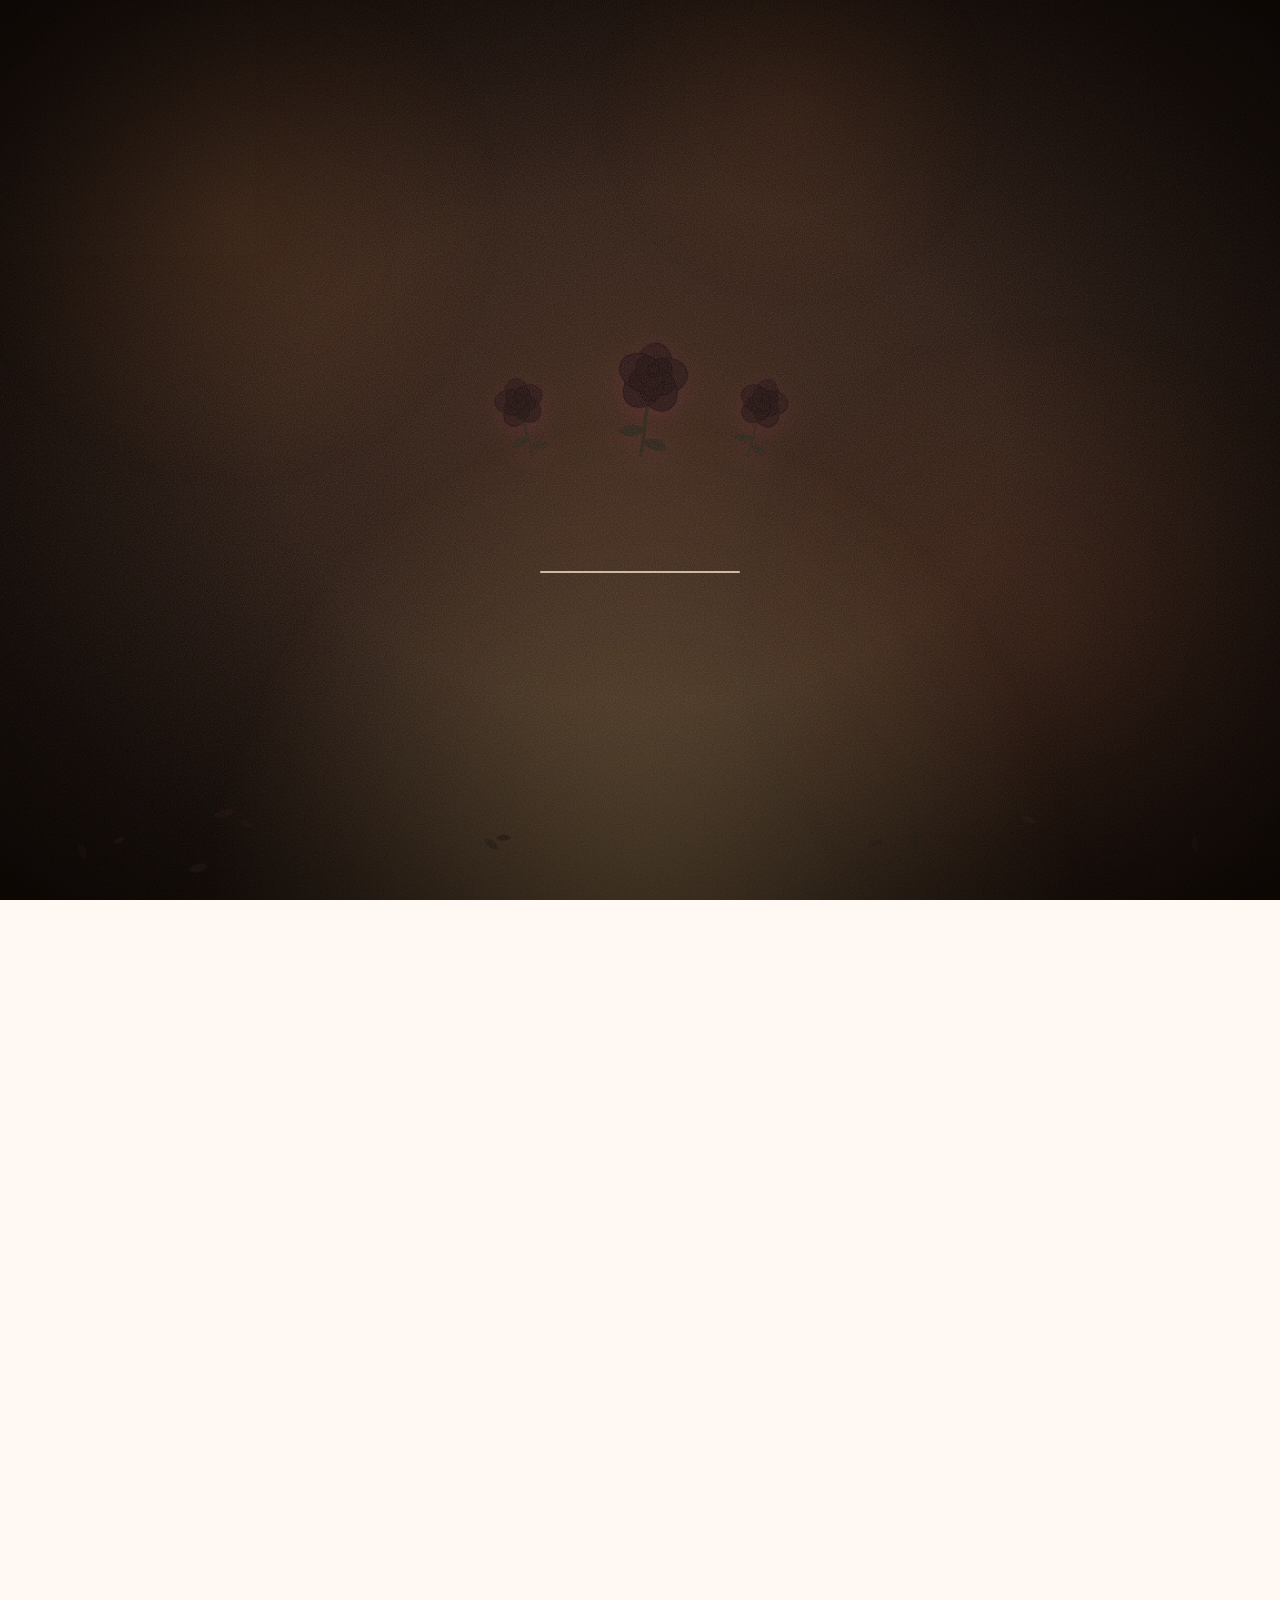
<file: index.html>
<!DOCTYPE html>
<html lang="en">
<head>
<meta charset="utf-8">
<meta name="viewport" content="width=device-width, initial-scale=1, viewport-fit=cover">
<meta name="theme-color" content="#fde4ec">
<title>Watzup, Happy! 🎀</title>
<link rel="stylesheet" href="style.css">
<link rel="stylesheet" href="gallery-decay.css">
</head>
<body>
<div class="bg" aria-hidden="true"><i class="orb o1"></i><i class="orb o2"></i><i class="orb o3"></i></div>
<div id="floaters" aria-hidden="true"></div>
<div id="petals" aria-hidden="true"></div>
<div id="dust" aria-hidden="true"></div>
<div id="curtain" aria-hidden="true"></div>
<canvas id="fx" aria-hidden="true"></canvas>
<svg id="cracks" viewBox="0 0 100 100" preserveAspectRatio="none" aria-hidden="true" focusable="false"><path pathLength="1" style="--t:.42" d="M0 18L7 22L10 31L19 34L22 46L30 51"/><path pathLength="1" style="--t:.55" d="M100 62L91 64L88 73L78 76L74 88L63 92"/><path pathLength="1" style="--t:.6" d="M35 0L38 8L33 15L37 25"/><path pathLength="1" style="--t:.68" d="M100 8L93 14L95 24L88 28"/><path pathLength="1" style="--t:.75" d="M0 84L9 80L12 90L22 93"/></svg>
<div id="grade" aria-hidden="true"></div>

<!-- ===== shared SVG art: living rose, dried rose, and the "worn ink" filter ===== -->
<svg width="0" height="0" style="position:absolute" aria-hidden="true" focusable="false">
  <defs>
    <filter id="rough" x="-4%" y="-8%" width="108%" height="116%">
      <feTurbulence type="fractalNoise" baseFrequency=".045" numOctaves="2" seed="4" result="n"/>
      <feDisplacementMap id="roughMap" in="SourceGraphic" in2="n" scale="0"/>
    </filter>
  </defs>

  <!-- a rose whose colours follow the withering palette (--rp --rp2 --rl --rs) -->
  <symbol id="rose" viewBox="0 0 100 130">
    <path d="M50 70C47 92 53 110 50 128" fill="none" stroke="var(--rs)" stroke-width="3.5" stroke-linecap="round"/>
    <path d="M50 100C36 94 27 99 23 108C36 113 46 109 50 100z" fill="var(--rs)"/>
    <path d="M51 112C64 105 73 109 77 118C64 123 54 121 51 112z" fill="var(--rs)"/>
    <g transform="translate(50 46)" stroke="var(--rl)" stroke-width="1" stroke-linejoin="round">
      <g fill="var(--rp)">
        <ellipse cy="-12" rx="19" ry="25"/>
        <ellipse cy="-12" rx="19" ry="25" transform="rotate(72)"/>
        <ellipse cy="-12" rx="19" ry="25" transform="rotate(144)"/>
        <ellipse cy="-12" rx="19" ry="25" transform="rotate(216)"/>
        <ellipse cy="-12" rx="19" ry="25" transform="rotate(288)"/>
      </g>
      <g fill="var(--rp2)">
        <ellipse cy="-7" rx="13" ry="18" transform="rotate(36)"/>
        <ellipse cy="-7" rx="13" ry="18" transform="rotate(108)"/>
        <ellipse cy="-7" rx="13" ry="18" transform="rotate(180)"/>
        <ellipse cy="-7" rx="13" ry="18" transform="rotate(252)"/>
        <ellipse cy="-7" rx="13" ry="18" transform="rotate(324)"/>
      </g>
      <path d="M0 -4c-7 0-9-8-3-10 6-2 11 3 8 9-2 4-8 5-11 1" fill="none" stroke="var(--rl)" stroke-width="1.6" stroke-linecap="round"/>
    </g>
  </symbol>

  <!-- a single dried rose: bowed head, curled petals, bare stem, dead leaves, fallen petals -->
  <symbol id="rose-dead" viewBox="0 0 160 270">
    <path d="M86 266C82 222 94 180 76 132" fill="none" stroke="#2b2016" stroke-width="5" stroke-linecap="round"/>
    <path d="M84 232l12-8-4 12zM80 196l-12-6 3 12z" fill="#2b2016"/>
    <path d="M85 214c16-12 34-10 42 2-14 10-32 10-42-2z" fill="#2c2317" stroke="#4a3a24" stroke-width="1"/>
    <path d="M82 178c-16-10-34-8-42 4 14 10 32 8 42-4z" fill="#291f14" stroke="#46361f" stroke-width="1"/>
    <path d="M118 226c6 6 10 12 8 20" fill="none" stroke="#3d2e1b" stroke-width="1.5"/>
    <g transform="rotate(-27 76 128)">
      <path d="M76 130c-34-6-50-38-34-62 9-13 24-17 34-10 10-7 25-3 34 10 16 24 0 56-34 62z" fill="#2a1111" stroke="#5a2420" stroke-width="1.4"/>
      <path d="M76 118c-21-4-30-24-19-38 7-7 14-7 19-2 5-5 12-5 19 2 11 14 2 34-19 38z" fill="#3b1816" stroke="#6b2c25" stroke-width="1.2"/>
      <path d="M76 104c-10 0-14-10-6-14 7-3 16 3 12 11" fill="none" stroke="#7a3830" stroke-width="1.5" stroke-linecap="round"/>
      <path d="M43 82c-12-4-18 8-10 17M109 80c13-3 18 9 9 18M60 68c-6-10 4-18 12-12M92 66c8-8 18 0 12 12" fill="none" stroke="#7a3830" stroke-width="1.4" stroke-linecap="round"/>
      <path d="M52 118c10 6 20 8 30 6" fill="none" stroke="#1a0a09" stroke-width="1.5" opacity=".7"/>
    </g>
    <path d="M18 252c10-9 24-8 29 1-9 9-23 9-29-1z" fill="#2c1313" stroke="#5a2420" stroke-width="1"/>
    <path d="M118 258c8-8 22-7 26 2-9 8-22 8-26-2z" fill="#331616" stroke="#5a2420" stroke-width="1"/>
    <path d="M62 262c6-6 16-5 19 2-7 6-16 6-19-2z" fill="#261010" stroke="#4d1e1b" stroke-width="1"/>
    <path d="M130 238c4-6 12-6 14 0-5 5-12 5-14 0z" fill="#2c2317" stroke="#4a3a24" stroke-width="1"/>
  </symbol>

  <!-- padlock used on locked buttons -->
  <symbol id="padlock" viewBox="0 0 24 24">
    <path class="shackle" d="M7 10V7a5 5 0 0 1 10 0v3" fill="none" stroke="currentColor" stroke-width="2" stroke-linecap="round"/>
    <rect x="5" y="10" width="14" height="11" rx="2" fill="currentColor"/>
    <circle cx="12" cy="15.5" r="1.6" fill="#120a05"/>
  </symbol>
</svg>

<!-- 1. THE CINEMATIC LOADER (6 s: blooming pink → withered garden, then dissolves into the page) -->
<div id="loader" aria-hidden="true">
  <div class="ld-paper"></div>
  <div class="ld-glow"></div>
  <div id="ldGround"></div>
  <div id="ldMotes"></div>
  <div id="ldPetals"></div>
  <div class="ld-roses">
    <svg class="s" style="--dr:-14deg" viewBox="0 0 100 130"><use href="#rose"/></svg>
    <svg style="--dr:9deg" viewBox="0 0 100 130"><use href="#rose"/></svg>
    <svg class="s" style="--dr:17deg" viewBox="0 0 100 130"><use href="#rose"/></svg>
  </div>
  <p class="ld-text"><span>A little moment...</span><span>Something is taking shape...</span><span>Just a little longer...</span><span>Almost there...</span></p>
  <div class="ld-bar"><i></i></div>
</div>

<!-- 2. THE CELEBRATION (slowly becomes an abandoned garden) -->
<main id="party">
  <!-- the rose that follows you down the page and loses its petals -->
  <svg id="lifeRose" class="life-rose" viewBox="0 0 120 200" aria-hidden="true" focusable="false">
    <g id="lrHead">
      <path class="lr-stem" d="M60 196C58 150 62 110 60 70" fill="none" stroke-width="4" stroke-linecap="round"/>
      <path class="lr-leaf" d="M60 150C42 142 30 148 26 160C42 164 56 160 60 150z"/>
      <path class="lr-leaf" d="M61 128C78 120 90 124 94 136C78 140 64 136 61 128z"/>
      <g id="lrBloom" transform="translate(60 56)">
        <g class="lpw"><ellipse class="lp" cy="-16" rx="19" ry="26"/></g>
        <g class="lpw"><ellipse class="lp" cy="-16" rx="19" ry="26" transform="rotate(60)"/></g>
        <g class="lpw"><ellipse class="lp" cy="-16" rx="19" ry="26" transform="rotate(120)"/></g>
        <g class="lpw"><ellipse class="lp" cy="-16" rx="19" ry="26" transform="rotate(180)"/></g>
        <g class="lpw"><ellipse class="lp" cy="-16" rx="19" ry="26" transform="rotate(240)"/></g>
        <g class="lpw"><ellipse class="lp" cy="-16" rx="19" ry="26" transform="rotate(300)"/></g>
        <g class="lp-in"><ellipse cy="-9" rx="14" ry="19" transform="rotate(30)"/><ellipse cy="-9" rx="14" ry="19" transform="rotate(150)"/><ellipse cy="-9" rx="14" ry="19" transform="rotate(270)"/></g>
        <path class="lp-sp" d="M0 -5c-8 0-10-9-3-11 7-2 12 3 9 10-2 4-9 6-12 1" fill="none" stroke-width="1.7" stroke-linecap="round"/>
      </g>
    </g>
  </svg>

  <header class="screen hero">
    <div class="hero-roses rise" style="--i:0" aria-hidden="true">
      <svg class="hero-rose s"><use href="#rose"/></svg>
      <svg class="hero-rose"><use href="#rose"/></svg>
      <svg class="hero-rose s"><use href="#rose"/></svg>
    </div>
    <p class="eyebrow rise" style="--i:1">a little something, just for you</p>
    <h1 class="big rise" style="--i:2">Happy Birthday, Happy! 🎂</h1>
    <p class="name rise" style="--i:3">Happy Mae Carpio</p>
    <p class="sub rise" style="--i:4">Today is all about you. You deserve all the happiness in the world.</p>
    <a class="scroll-btn rise" style="--i:5" href="#message"><span>Click me to scroll down</span><b aria-hidden="true">↓</b></a>
  </header>

  <section id="message" class="block">
    <article class="card reveal">
      <h2>Happy 20th Birthday, Happy! 💗</h2>
      <p style="--i:1">I hope this new chapter of your life brings you more happiness, beautiful memories, and countless reasons to smile.</p>
      <p style="--i:2">Happy 20th birthday, Happy! HAHAHA don't be sad, hindi ka pa naman matanda. Another year, another chapter. Just keep going, enjoy life, and always choose to be happy. More blessings and good things coming your way. Enjoy your day! 🫶</p>
      <p style="--i:3">Enjoy your special day, take care always, and never forget that you deserve all the good things life has to offer.</p>
      <p style="--i:4">Keep smiling and keep being you. Have the happiest birthday! 🎀</p>
    </article>
  </section>

  <section id="giftSec" class="block center reveal">
    <h3 class="kicker">Open your surprise</h3>
    <span id="giftHint" class="clickme" aria-hidden="true">Click me!<b>↓</b></span>
    <button id="gift" class="gift" type="button" aria-label="Open your surprise" aria-expanded="false">
      <span class="box"></span>
      <span class="lid"><i class="bow"></i></span>
    </button>
    <p id="giftMsg" class="pop" aria-live="polite">Surprise! You deserve something beautiful today. 💝</p>
  </section>

  <section id="wishSec" class="block center reveal">
    <h3 class="kicker">Make a wish</h3>
    <svg id="cake" viewBox="0 0 240 250" role="img" aria-label="Birthday cake with three candles">
      <ellipse cx="120" cy="228" rx="106" ry="12" fill="#e6cfa8"/>
      <ellipse cx="120" cy="223" rx="100" ry="10" fill="#fff8f3"/>
      <rect x="30" y="150" width="180" height="70" rx="14" fill="#f2a0bd"/>
      <g fill="#fff8f3"><circle cx="42" cy="156" r="11"/><circle cx="64" cy="160" r="11"/><circle cx="86" cy="156" r="11"/><circle cx="108" cy="160" r="11"/><circle cx="130" cy="156" r="11"/><circle cx="152" cy="160" r="11"/><circle cx="174" cy="156" r="11"/><circle cx="196" cy="160" r="11"/></g>
      <g fill="#ff4d8d"><rect x="52" y="188" width="10" height="4" rx="2" transform="rotate(-20 57 190)"/><rect x="112" y="196" width="10" height="4" rx="2" transform="rotate(25 117 198)"/><rect x="170" y="186" width="10" height="4" rx="2" transform="rotate(-35 175 188)"/><rect x="82" y="205" width="10" height="4" rx="2" transform="rotate(15 87 207)"/><rect x="146" y="208" width="10" height="4" rx="2" transform="rotate(-10 151 210)"/></g>
      <rect x="62" y="100" width="116" height="54" rx="12" fill="#ffd3e2"/>
      <g fill="#fff8f3"><circle cx="74" cy="106" r="9"/><circle cx="94" cy="109" r="9"/><circle cx="114" cy="106" r="9"/><circle cx="134" cy="109" r="9"/><circle cx="154" cy="106" r="9"/><circle cx="170" cy="108" r="8"/></g>
      <g fill="#fff"><rect x="87" y="66" width="9" height="36" rx="3"/><rect x="116" y="66" width="9" height="36" rx="3"/><rect x="145" y="66" width="9" height="36" rx="3"/></g>
      <g fill="#ff8fb5"><rect x="87" y="76" width="9" height="5"/><rect x="116" y="84" width="9" height="5"/><rect x="145" y="76" width="9" height="5"/></g>
      <g fill="#2a1c14"><rect x="90.200" y="58" width="2.600" height="9" rx="1"/><rect x="119.200" y="59" width="2.600" height="8" rx="1" transform="rotate(8 120.500 63)"/><rect x="148.200" y="58" width="2.600" height="9" rx="1" transform="rotate(-6 149.500 62)"/></g>
      <path class="cake-dried" d="M64 128c14 6 22-4 36 2s26-6 40 0 26-4 36 2v22H64z" fill="#8a6a50"/>
      <g class="cake-cracks" fill="none" stroke="#3a1f18" stroke-width="1.100" stroke-linecap="round"><path d="M80 108l6 12-5 10 7 14"/><path d="M130 106l-4 14 6 10-3 14"/><path d="M160 112l-8 12 6 8"/><path d="M48 154l8 14-4 12M170 160l-6 16 5 10M96 170l5 12-4 10"/></g>
      <g class="cake-crumbs" fill="#b99a78"><circle cx="40" cy="232" r="2.600"/><circle cx="58" cy="238" r="1.800"/><circle cx="196" cy="234" r="2.400"/><circle cx="178" cy="240" r="1.600"/><circle cx="120" cy="244" r="2"/><ellipse cx="214" cy="226" rx="4" ry="2.400" fill="#7a3a34"/><ellipse cx="22" cy="228" rx="4" ry="2.400" fill="#7a3a34"/></g>
    </svg>
    <span id="wishHint" class="clickme" aria-hidden="true">Click me!<b>↓</b></span>
    <button id="wish" class="btn btn-yes" type="button">Make a Wish ✨</button>
    <p id="wishMsg" class="pop" aria-live="polite">May all your wishes come true!</p>
  </section>

  <footer class="block center reveal final">
    <p class="big2">Once again, Happy Birthday, Happy! 💗</p>
    <p class="sub">Enjoy your day. You only turn 20 once!</p>
    <p class="sign">We wishes you a wonderful birthday.</p>
  </footer>

  <!-- APPRECIATION -->
  <section id="note1" class="block center letter reveal">
    <svg class="rose-ico" aria-hidden="true"><use href="#rose"/></svg>
    <article class="note" style="--tilt:-.5deg">
      <p>By the way, I just want to say thank you. Thank you for being a good friend and for being part of the little moments that became memories.</p>
    </article>
  </section>

  <section id="note2" class="block center letter reveal">
    <article class="note" style="--tilt:.6deg">
      <p>Maybe we don't always get to say these things, but I genuinely appreciate the friendship, the laughs, the random conversations, and all those simple moments.</p>
    </article>
  </section>

  <!-- an old music player that no longer plays (no audio is loaded anywhere on this page) -->
  <section id="music" class="block center reveal">
    <h3 class="kicker">Side A</h3>
    <div id="player" class="player" role="group" aria-label="An old, broken music player">
      <div class="deck" aria-hidden="true">
        <div class="vinyl"><img class="vinyl-logo" src="assets/logo.jpg" alt="" draggable="false" onerror="this.style.display='none'"><span></span></div>
        <i class="arm"></i>
      </div>
      <div class="p-body">
        <div class="meta"><strong>Untitled</strong><span>Side A</span></div>
        <div class="p-row">
          <button id="playBtn" class="play" type="button" aria-label="Play (this player no longer works)" aria-disabled="true">
            <svg class="i-play" viewBox="0 0 24 24" aria-hidden="true"><path d="M8 5.500v13a1 1 0 0 0 1.500.9l10.500-6.500a1 1 0 0 0 0-1.700L9.500 4.600A1 1 0 0 0 8 5.500z" fill="currentColor"/></svg>
            <svg class="i-lock" viewBox="0 0 24 24" aria-hidden="true"><use href="#padlock"/></svg>
          </button>
          <div class="timeline" aria-hidden="true">
            <div class="trk"><i></i></div>
            <div class="times"><span>0:00</span><span>–:––</span></div>
          </div>
        </div>
      </div>
      <p id="musicNote" class="music-note" role="status" hidden>It doesn't play anymore.</p>
    </div>
  </section>

  <section id="note3" class="block center letter reveal">
    <svg class="rose-ico" aria-hidden="true"><use href="#rose"/></svg>
    <article class="note" style="--tilt:-.4deg">
      <p>I'm not sure if you realize it, but some people make ordinary days a little more memorable. And I'm grateful that I got to know you.</p>
    </article>
  </section>

  <section id="note4" class="block center letter reveal">
    <article class="note" style="--tilt:.5deg">
      <p>I may not remember every little detail, but I'll always appreciate the memories we shared. Those moments will always have a place in my memories.</p>
    </article>
  </section>

  <section id="note5" class="block center letter reveal">
    <article class="note" style="--tilt:-.3deg">
      <p>The funny thing about ordinary days is that you never know which ones you'll keep. Looking back, a lot of the ones I keep have you somewhere in them.</p>
    </article>
  </section>

  <!-- 4. 3D PHOTO CAROUSEL (turns slowly; ages as you scroll) -->
  <section id="memories" class="block center reveal">
    <h3 class="kicker">A Few Moments of You ♡</h3>
    <p class="sub gal-sub">More memories to come Happy.</p>
    <div id="gallery" class="gallery" role="group" aria-label="Photo gallery">
      <div class="stage" aria-hidden="true"></div>
      <div id="ring" class="ring">
        <div class="card3d" style="--i:0"><div class="photo"><img src="assets/photos/photo1.jpg" alt="Memory 1" draggable="false"></div></div>
        <div class="card3d" style="--i:1"><div class="photo"><img src="assets/photos/photo2.jpg" alt="Memory 2" draggable="false"></div></div>
        <div class="card3d" style="--i:2"><div class="photo"><img src="assets/photos/photo3.jpg" alt="Memory 3" draggable="false"></div></div>
        <div class="card3d" style="--i:3"><div class="photo"><img src="assets/photos/photo4.jpg" alt="Memory 4" draggable="false"></div></div>
        <div class="card3d" style="--i:4"><div class="photo"><img src="assets/photos/photo5.jpg" alt="Memory 5" draggable="false"></div></div>
      </div>
    </div>
    <div class="gal-nav">
      <button id="galPrev" type="button" aria-label="Previous photo">‹</button>
      <button id="galNext" type="button" aria-label="Next photo">›</button>
    </div>
  </section>

  <section id="note6" class="block center letter reveal">
    <article class="note" style="--tilt:.4deg">
      <p>Some moments can't be recreated, and I think that's exactly what makes them worth holding onto. I'm glad I was there for the ones I was.</p>
    </article>
  </section>

  <!-- THE FINAL SECTION: one dried rose, a few quiet lines -->
  <section id="thanks" class="finale reveal">
    <svg class="dead-rose" viewBox="0 0 160 270" role="img" aria-label="A single dried rose"><use href="#rose-dead"/></svg>
    <div class="final-note">
      <p class="fl" style="--dl:1.6s">Thank you for being you, Happy.</p>
      <p class="fl" style="--dl:4.6s">I hope life continues to bring you beautiful things, good people, and countless reasons to smile.</p>
      <p class="fl" style="--dl:8.2s">I'm genuinely grateful for our friendship.</p>
      <p class="fl fin-mark" style="--dl:11.4s" aria-hidden="true">♡</p>
    </div>
    <figure class="ghost-photo" aria-hidden="true"><img src="assets/photos/photo1.jpg" alt="" draggable="false" onerror="this.parentNode.style.display='none'"></figure>
  </section>
</main>

<script src="script.js"></script>
<script src="gallery-decay.js"></script>
</body>
</html>
</file>
<file: style.css>
/* =====================================================================
   BIRTHDAY → ABANDONED GARDEN
   script.js writes these on <html> while the visitor scrolls:
     --wp   page decay 0..1        --age  photo ageing 0..1
     --fl   floating decorations   --paper paper grain   --crk cracks
     --vig  vignette               --dust dust            --fin finale curtain
     --fr   living-rose opacity
   plus a colour palette that blends: bloom → fading → decay → withered.
   At --wp:0 every value equals the original pink design.
   ===================================================================== */

/* ---------- Tokens ---------- */
:root{
  --blush:#fde4ec; --pink:#f9b8cf; --rose:#e8799f; --hot:#ff4d8d;
  --cream:#fff8f3; --champ:#e6cfa8; --ink:#5b2a3f; --ink-soft:#8a5568;
  --serif:"Cormorant Garamond","Playfair Display","Iowan Old Style",Georgia,"Times New Roman",serif;
  --script:"Snell Roundhand","Segoe Script","Apple Chancery","Brush Script MT","Lucida Handwriting",cursive;
  --sans:system-ui,-apple-system,"Segoe UI",Roboto,"Helvetica Neue",Arial,sans-serif;
  --ease:cubic-bezier(.2,.7,.2,1);
  --rp:#f48fb1; --rp2:#e0577f; --rl:#c23a6a; --rs:#5f9a6a;
  --crack-img:url("data:image/svg+xml;utf8,<svg xmlns='http://www.w3.org/2000/svg' width='400' height='300' viewBox='0 0 400 300' preserveAspectRatio='none'><g fill='none' stroke='%23311' stroke-opacity='.6' stroke-width='1' stroke-linejoin='round'><path d='M0 40L38 52L52 80L90 90L96 124'/><path d='M52 80L40 112L14 130'/><path d='M400 210L352 196L338 230L296 236L282 270L240 280'/><path d='M338 230L350 262'/><path d='M180 0L190 24L172 44L184 70L170 92'/><path d='M400 40L370 58L378 86'/></g></svg>");
}
*{box-sizing:border-box;margin:0;padding:0}
[hidden]{display:none!important}
html{-webkit-text-size-adjust:100%;scroll-behavior:smooth;overflow-x:clip}
body{min-height:100dvh;background:var(--cream);color:var(--ink);font-family:var(--sans);overflow-x:clip;-webkit-tap-highlight-color:transparent}
button{font:inherit;color:inherit;cursor:pointer;touch-action:manipulation}
:focus-visible{outline:3px solid var(--hot);outline-offset:3px}

/* ---------- Background ---------- */
.bg{position:fixed;inset:0;z-index:0;overflow:hidden;background:linear-gradient(180deg,var(--bgtop,#fff3f7),var(--cream) 60%)}
.orb{position:absolute;border-radius:50%;animation:drift 22s ease-in-out infinite alternate;opacity:calc(1 - var(--wp,0)*.9)}
.o1{width:70vmax;height:70vmax;left:-25vmax;top:-25vmax;background:radial-gradient(circle,rgba(249,184,207,.55),transparent 65%)}
.o2{width:60vmax;height:60vmax;right:-22vmax;bottom:-20vmax;background:radial-gradient(circle,rgba(255,77,141,.18),transparent 65%);animation-delay:-8s}
.o3{width:40vmax;height:40vmax;right:5vmax;top:10vh;background:radial-gradient(circle,rgba(230,207,168,.35),transparent 65%);animation-delay:-14s}
@keyframes drift{to{transform:translate3d(6vmax,4vmax,0) scale(1.08)}}
#floaters{position:fixed;inset:0;z-index:1;overflow:hidden;pointer-events:none;opacity:var(--fl,1)}
#fx{position:fixed;inset:0;width:100%;height:100%;z-index:50;pointer-events:none}

/* ---------- Layout ---------- */
#party{position:relative}
.screen{position:relative;z-index:2;min-height:100dvh;display:grid;place-content:center;justify-items:center;text-align:center;
  padding:max(28px,env(safe-area-inset-top)) 22px max(28px,env(safe-area-inset-bottom))}
.block{position:relative;z-index:2;width:min(100% - 32px,640px);margin:0 auto;padding:clamp(40px,9vw,80px) 0}
.center{text-align:center;display:flex;flex-direction:column;align-items:center}

/* ---------- Type ---------- */
h1,h2,h3,.big2,.name{font-family:var(--serif);font-weight:600;line-height:1.05}
h1{font-size:clamp(2.8rem,12vw,6rem);letter-spacing:-.01em;color:var(--ink);text-wrap:balance}
.big{font-size:clamp(2.4rem,10.5vw,5.6rem);text-transform:uppercase;letter-spacing:.04em;line-height:1.08;max-width:12ch;
  background:linear-gradient(100deg,var(--ink) 20%,var(--hot) 55%,var(--ink) 90%);background-size:200% 100%;-webkit-background-clip:text;background-clip:text;color:transparent;animation:rise .9s var(--ease) both,sheen 6s ease-in-out 1.5s infinite alternate}
@keyframes sheen{to{background-position:100% 0}}
.sub{font-family:var(--serif);font-style:italic;font-size:clamp(1.15rem,4.4vw,1.6rem);color:var(--ink-soft);margin-top:14px;max-width:30ch;line-height:1.35}
.name{font-family:var(--script);font-weight:400;font-size:clamp(2rem,9vw,3.6rem);color:var(--hot);margin-top:14px;line-height:1.2}
.eyebrow{font-size:.85rem;letter-spacing:.08em;color:var(--rose);margin-bottom:16px}
.kicker{font-size:clamp(1.8rem,7vw,2.6rem);margin-bottom:26px;color:var(--ink)}
.big2{font-size:clamp(2rem,8vw,3.2rem);text-wrap:balance}
.sign{font-family:var(--script);font-size:clamp(1.5rem,6vw,2.1rem);color:var(--hot);margin-top:30px;line-height:1.3}
.final{padding-bottom:max(90px,env(safe-area-inset-bottom))}
.final .sub{max-width:none}

/* typography loses its clean edge as the page decays (script.js toggles .decayed) */
.decayed h1,.decayed h2,.decayed h3,.decayed .big2,.decayed .name,.decayed .sign,.decayed .meta strong{filter:url(#rough)}

/* ---------- Entrances ---------- */
.rise{opacity:0;animation:rise .9s var(--ease) forwards;animation-delay:calc(var(--i,0)*.16s + .1s)}
#party:not(.in) .rise{animation:none}
@keyframes rise{from{opacity:0;transform:translateY(22px)}to{opacity:1;transform:none}}
@keyframes bob{50%{transform:translateY(-6px) rotate(4deg)}}
#party{animation:fadein 1s ease both}
@keyframes fadein{from{opacity:0}}

.btn{min-height:54px;min-width:128px;padding:0 26px;border-radius:999px;border:1.5px solid transparent;font-weight:700;font-size:1.05rem;letter-spacing:.02em;
  transition:transform .25s var(--ease),box-shadow .25s,background .25s}
.btn-yes,.scroll-btn{position:relative;background:linear-gradient(135deg,var(--b1,#ff6fa3),var(--b2,#ff4d8d));color:var(--bt,#fff);
  box-shadow:0 10px 24px -10px color-mix(in srgb,var(--b2,#ff4d8d) 75%,transparent),inset 0 1px 0 rgba(255,255,255,.45);
  outline:1px dashed color-mix(in srgb,#120a05 calc(var(--crk,0)*100%),transparent);outline-offset:-5px}
.btn-yes{transform:scale(var(--ys,1))}
.btn-yes:hover{box-shadow:0 14px 30px -10px color-mix(in srgb,var(--b2,#ff4d8d) 85%,transparent),inset 0 1px 0 rgba(255,255,255,.5)}
.btn-yes:active{transform:scale(.96)}
/* hairline cracks across buttons */
.btn-yes::before,.scroll-btn::before,.gal-nav button::before{content:"";position:absolute;inset:0;border-radius:inherit;pointer-events:none;
  background:var(--crack-img) center/100% 100%;opacity:var(--crk,0);mix-blend-mode:multiply}

/* a deliberately locked button: padlock, no response (the click only shakes it) */
.btn.locked{cursor:not-allowed;filter:saturate(.35) brightness(.85)}
.btn.locked::after{content:"";position:absolute;right:-8px;top:-12px;width:26px;height:26px;pointer-events:none;
  background:url("data:image/svg+xml;utf8,<svg xmlns='http://www.w3.org/2000/svg' viewBox='0 0 24 24'><path d='M7 10V7a5 5 0 0 1 10 0v3' fill='none' stroke='%23a8966f' stroke-width='2' stroke-linecap='round'/><rect x='5' y='10' width='14' height='11' rx='2' fill='%23a8966f'/><circle cx='12' cy='15.5' r='1.6' fill='%23140c07'/></svg>") center/contain no-repeat;
  filter:drop-shadow(0 2px 3px rgba(0,0,0,.5))}
.shake{animation:shake .5s ease both}
@keyframes shake{20%{transform:translateX(-5px) rotate(-2deg)}40%{transform:translateX(5px) rotate(2deg)}60%{transform:translateX(-3px)}80%{transform:translateX(3px)}}

/* ---------- Hero ---------- */
.hero{grid-auto-rows:min-content}
.hero-roses{display:flex;align-items:flex-end;gap:clamp(6px,2vw,16px);margin-bottom:6px}
.hero-rose{width:clamp(44px,11vw,70px);height:auto;aspect-ratio:100/130;filter:drop-shadow(0 8px 10px rgba(232,121,159,.35))}
.hero-rose.s{width:clamp(32px,8vw,50px);opacity:.9}
.cue{margin-top:clamp(28px,7vh,48px);width:30px;height:48px;border:2px solid var(--rose);border-radius:20px;display:block;position:relative;opacity:.8}
.cue span{position:absolute;left:50%;top:8px;width:4px;height:9px;margin-left:-2px;border-radius:2px;background:var(--hot);animation:scroll 1.8s ease-in-out infinite}
@keyframes scroll{60%{transform:translateY(16px);opacity:0}}

.scroll-btn{margin-top:clamp(26px,6vh,44px);display:inline-flex;flex-direction:column;align-items:center;gap:4px;min-height:54px;padding:12px 26px 8px;border-radius:28px;text-decoration:none;font-weight:700;letter-spacing:.02em}
.scroll-btn b{font-size:1.6rem;line-height:1;animation:nudge 1.1s ease-in-out infinite}
.scroll-btn:active{transform:scale(.96)}

/* ---------- Message card (becomes an old letter) ---------- */
.card,.player,.note{
  --ink:var(--cink,#5b2a3f);--ink-soft:var(--csoft,#8a5568);--rose:var(--crose,#e8799f);--hot:var(--chot,#ff4d8d);--blush:rgba(70,45,30,.22);
  color:var(--cink,#5b2a3f);
  background:linear-gradient(180deg,var(--card1,#fffcfd),var(--card2,#fff6f2));
  border:1px solid var(--champ);
  box-shadow:0 30px 60px -30px color-mix(in srgb,var(--sh,#e8799f) 55%,transparent),
    0 0 0 8px color-mix(in srgb,var(--card1,#fff) 45%,transparent),
    inset 0 0 calc(var(--wp,0)*80px) rgba(110,60,25,calc(var(--wp,0)*.5))}
.card{position:relative;padding:clamp(28px,7vw,52px) clamp(22px,6vw,48px);border-radius:30px;text-align:left;
  outline:1px dashed color-mix(in srgb,var(--crose,#e8799f) 35%,transparent);outline-offset:-10px}
.card h2{font-size:clamp(1.9rem,7vw,2.7rem);color:var(--hot);margin-bottom:18px}
.card p{font-family:var(--serif);font-size:clamp(1.2rem,4.4vw,1.45rem);line-height:1.55;margin-top:16px;max-width:60ch}
.reveal .card p,.card.reveal p{opacity:0;transform:translateY(10px);transition:opacity .9s ease,transform .9s var(--ease);transition-delay:calc(var(--i)*.55s)}
.card.reveal.in p{opacity:1;transform:none}
.card.reveal{opacity:0;transform:translateY(28px) scale(.98);transition:opacity .8s ease,transform .9s var(--ease)}
.card.reveal.in{opacity:1;transform:none}
section.reveal,footer.reveal{opacity:0;transform:translateY(24px);transition:opacity .9s ease,transform .9s var(--ease)}
section.reveal.in,footer.reveal.in{opacity:1;transform:none}

/* paper damage: hairline cracks (::before) + grain, stains and burnt corners (::after) */
.card::before,.player::before,.note::before{content:"";position:absolute;inset:0;border-radius:inherit;pointer-events:none;
  background:var(--crack-img) center/100% 100%;opacity:var(--crk,0)}
.card::after,.player::after,.note::after{content:"";position:absolute;inset:0;border-radius:inherit;pointer-events:none;opacity:var(--paper,0);
  background:
   radial-gradient(circle at 0 0,rgba(55,22,8,.55),transparent 34%),radial-gradient(circle at 100% 0,rgba(55,22,8,.4),transparent 28%),
   radial-gradient(circle at 100% 100%,rgba(55,22,8,.6),transparent 36%),radial-gradient(circle at 0 100%,rgba(55,22,8,.35),transparent 26%),
   url("data:image/svg+xml;utf8,<svg xmlns='http://www.w3.org/2000/svg' width='180' height='180'><filter id='n'><feTurbulence type='fractalNoise' baseFrequency='.8' numOctaves='2' stitchTiles='stitch'/><feColorMatrix values='0 0 0 0 .35 0 0 0 0 .22 0 0 0 0 .1 0 0 0 .6 0'/></filter><rect width='100%' height='100%' filter='url(%23n)'/></svg>")}

/* ---------- Appreciation letters ---------- */
.letter{padding:clamp(34px,7vw,64px) 0}
.rose-ico{width:52px;height:68px;margin-bottom:12px;opacity:.95;transform-origin:50% 100%;transform:rotate(calc(var(--wp,0)*22deg))}
.note{position:relative;width:100%;padding:clamp(26px,6vw,44px) clamp(22px,6vw,42px);border-radius:6px 14px 8px 12px;text-align:left;transform:rotate(var(--tilt,0deg));
  outline:1px dashed color-mix(in srgb,var(--cink,#5b2a3f) 22%,transparent);outline-offset:-9px}
.note p{font-family:var(--serif);font-size:clamp(1.25rem,4.6vw,1.55rem);line-height:1.6;max-width:56ch;position:relative;z-index:1;
  text-shadow:0 0 calc(var(--wp,0)*1.8px) color-mix(in srgb,var(--cink,#5b2a3f) 55%,transparent)}
/* cinematic word-by-word reveal (words are wrapped by script.js) */
.note .w{display:inline-block;opacity:0;filter:blur(6px);transform:translateY(7px);transition:opacity .9s ease,filter .9s ease,transform .9s var(--ease);transition-delay:calc(var(--k,0)*65ms)}
.letter.in .note .w{opacity:1;filter:none;transform:none}

/* ---------- Gift ---------- */
.gift{position:relative;width:170px;height:170px;background:none;border:0;animation:wiggle 3.2s ease-in-out infinite;
  filter:saturate(calc(1 - var(--wp,0)*1.1)) sepia(calc(var(--wp,0)*.6)) brightness(calc(1 - var(--wp,0)*.35))}
.gift .box{position:absolute;left:14px;right:14px;bottom:6px;height:100px;border-radius:6px 6px 14px 14px;background:linear-gradient(160deg,#f9b8cf,#ee7ba4);box-shadow:0 18px 26px -12px rgba(232,121,159,.7)}
.gift .box::before,.gift .lid::before{content:"";position:absolute;left:50%;width:24px;margin-left:-12px;top:0;bottom:0;background:linear-gradient(90deg,var(--rib,#f0dcb8),#fff3da,var(--rib,#f0dcb8))}
.gift .box::after{content:"";position:absolute;inset:0;border-radius:inherit;background:var(--crack-img) center/100% 100%;opacity:var(--crk,0)}
.gift .lid{position:absolute;left:4px;right:4px;bottom:98px;height:38px;border-radius:9px;background:linear-gradient(160deg,#ff8fb5,#ff5c97);transform-origin:0 100%;transition:transform .8s cubic-bezier(.34,1.56,.64,1);box-shadow:0 6px 12px -6px rgba(0,0,0,.2)}
.bow{position:absolute;left:50%;top:-22px;width:0;height:0;transform:translateY(calc(var(--wp,0)*7px)) rotate(calc(var(--wp,0)*16deg))}
.bow::before,.bow::after{content:"";position:absolute;top:0;width:34px;height:26px;border:6px solid var(--rib,#f0dcb8);border-radius:50% 50% 50% 50%/60% 60% 40% 40%}
.bow::before{right:-2px;transform:rotate(-24deg)}
.bow::after{left:-2px;transform:rotate(24deg)}
.gift.open{animation:none}
.gift.open .lid{transform:translate(-18px,-58px) rotate(-26deg)}
@keyframes wiggle{0%,86%,100%{transform:none}90%{transform:rotate(-4deg)}94%{transform:rotate(4deg)}}
.pop{margin-top:22px;font-family:var(--serif);font-size:clamp(1.4rem,5.5vw,1.9rem);font-style:italic;color:var(--hot);opacity:0;transform:translateY(10px) scale(.96);transition:opacity .7s ease,transform .7s var(--ease);min-height:1.4em;max-width:22ch}
.pop.show{opacity:1;transform:none}
.pop:not(.show){visibility:hidden}

/* ---------- Click-me arrows ---------- */
.clickme{display:flex;flex-direction:column;align-items:center;margin-bottom:8px;font-family:var(--script);font-size:clamp(1.6rem,6vw,2.1rem);color:var(--hot);line-height:1.1;animation:nudge 1.1s ease-in-out infinite;transition:opacity .4s}
.clickme b{font-family:var(--sans);font-weight:700;font-size:1.8rem;line-height:1}
.clickme.gone{opacity:0;pointer-events:none;position:absolute;visibility:hidden}
@keyframes nudge{50%{transform:translateY(9px)}}


/* ---------- Cake (candles go out as you scroll) ---------- */
#cake{width:min(78vw,300px);height:auto;overflow:visible;margin-bottom:22px;
  filter:saturate(calc(1 - var(--wp,0)*1.1)) sepia(calc(var(--wp,0)*.55)) brightness(calc(1 - var(--wp,0)*.5)) drop-shadow(0 20px 18px color-mix(in srgb,var(--sh,#e8799f) 30%,transparent))}

/* ---------- Floaters ---------- */
.heart{position:absolute;bottom:-30px;color:var(--c,var(--pink));font-size:var(--sz);opacity:0;animation:up var(--d) linear forwards}
@keyframes up{10%{opacity:.8}90%{opacity:.6}100%{opacity:0;transform:translate3d(var(--dx),-115vh,0) rotate(var(--r))}}
.balloon{position:absolute;bottom:-18vh;left:var(--l);width:var(--sz);height:calc(var(--sz)*1.22);border-radius:50% 50% 48% 48%;opacity:.8;
  background:radial-gradient(circle at 30% 28%,rgba(255,255,255,.85),rgba(255,255,255,0) 32%),var(--c);animation:balloon var(--d) ease-in-out var(--dl) infinite;
  filter:saturate(calc(1 - var(--wp,0)*3.5)) sepia(calc(var(--wp,0)*2))}
.balloon::after{content:"";position:absolute;left:50%;top:100%;width:1px;height:calc(var(--sz)*1.1);background:rgba(138,85,104,.35)}
@keyframes balloon{0%{transform:translate3d(0,0,0)}50%{transform:translate3d(var(--dx),-70vh,0)}100%{transform:translate3d(0,-150vh,0)}}
.sparkle{position:absolute;width:var(--sz);height:var(--sz);background:#fff;clip-path:polygon(50% 0,62% 38%,100% 50%,62% 62%,50% 100%,38% 62%,0 50%,38% 38%);
  filter:drop-shadow(0 0 4px var(--champ));animation:twinkle var(--d) ease-in-out var(--dl) infinite;opacity:0}
@keyframes twinkle{50%{opacity:.95;transform:scale(1) rotate(45deg)}0%,100%{opacity:0;transform:scale(.3)}}

/* ---------- Petals, dust, curtain ---------- */
#petals{position:fixed;inset:0;z-index:1;overflow:hidden;pointer-events:none}
.petal{position:absolute;top:0;border-radius:100% 0 100% 0;background:var(--petal,#f9b8cf);opacity:0;box-shadow:inset -2px -3px 5px rgba(0,0,0,.18)}
.petal.leaf{border-radius:0 100% 0 100%;background:#4a3822}
#scatter{position:absolute;left:0;right:0;top:0;height:100%;z-index:1;pointer-events:none;overflow:hidden}
.sc{position:absolute;opacity:0;transition:opacity 1.4s ease;background:var(--petal);border-radius:100% 0 100% 0;transform:rotate(var(--r));box-shadow:inset -2px -3px 5px rgba(0,0,0,.3)}
.sc.leaf{border-radius:0 100% 0 100%;background:#3d2e1a}
.sc.on{opacity:.8}
#dust{position:fixed;inset:0;z-index:48;pointer-events:none;overflow:hidden;opacity:var(--dust,0)}
.dust{position:absolute;left:var(--x);top:var(--y);width:var(--s);height:var(--s);border-radius:50%;background:rgba(224,203,164,.6);animation:dust var(--d) linear var(--dl) infinite}
@keyframes dust{0%{opacity:0;transform:translate(0,0)}20%{opacity:.8}100%{opacity:0;transform:translate(var(--dx),-16vh)}}
#curtain{position:fixed;inset:0;z-index:47;pointer-events:none;background:#050202;opacity:calc(var(--fin,0)*.45)}
body::after{content:"";position:fixed;inset:0;z-index:49;pointer-events:none;opacity:var(--vig,0);
  background:radial-gradient(ellipse at center,transparent 42%,rgba(8,3,1,.9)),
    url("data:image/svg+xml;utf8,<svg xmlns='http://www.w3.org/2000/svg' width='200' height='200'><filter id='n'><feTurbulence type='fractalNoise' baseFrequency='.9' numOctaves='2' stitchTiles='stitch'/><feColorMatrix values='0 0 0 0 .6 0 0 0 0 .5 0 0 0 0 .4 0 0 0 .22 0'/></filter><rect width='100%' height='100%' filter='url(%23n)'/></svg>")}

/* ---------- The living rose that follows you and loses its petals ---------- */
.life-rose{position:fixed;right:max(8px,env(safe-area-inset-right));bottom:max(8px,env(safe-area-inset-bottom));width:clamp(56px,9vw,92px);height:auto;z-index:3;pointer-events:none;overflow:visible;
  opacity:calc(var(--fr,1)*.95);filter:drop-shadow(0 6px 8px rgba(0,0,0,calc(.1 + var(--wp,0)*.4)))}
.lr-stem{stroke:var(--rs)}
.lr-leaf{fill:var(--rs)}
.lp{fill:var(--rp);stroke:var(--rl);stroke-width:1}
.lp-in ellipse{fill:var(--rp2);stroke:var(--rl);stroke-width:1}
.lp-sp{stroke:var(--rl)}

/* ---------- Music player: an old, broken device (there is no audio) ---------- */
.final{padding-bottom:clamp(8px,3vw,24px)}
#music{padding-bottom:clamp(24px,5vw,48px)}
.player{position:relative;width:100%;display:grid;grid-template-columns:auto 1fr;align-items:center;gap:clamp(16px,4vw,28px);text-align:left;
  padding:clamp(18px,4.5vw,28px);border-radius:30px;transform:rotate(-.6deg)}
.deck{position:relative;flex:none}
.vinyl{position:relative;width:clamp(96px,26vw,132px);aspect-ratio:1;border-radius:50%;flex:none;
  background:radial-gradient(circle,#fff3f7 0 5%,transparent 5.5%),radial-gradient(circle,#ff6fa3 0 24%,#f9b8cf 24.5% 31%,transparent 31.5%),
  repeating-radial-gradient(circle,#6b2e47 0 2px,#823a59 3px 4px);
  box-shadow:0 0 0 3px #fff,0 14px 30px -10px rgba(255,77,141,.6);
  transform:rotate(calc(var(--wp,0)*-14deg));
  filter:saturate(calc(1 - var(--wp,0)*1.1)) sepia(calc(var(--wp,0)*.6)) brightness(calc(1 - var(--wp,0)*.4))}
.vinyl::after{content:"";position:absolute;inset:0;border-radius:50%;background:conic-gradient(from 20deg,transparent,rgba(255,255,255,.28) 12%,transparent 25%,transparent 50%,rgba(255,255,255,.2) 62%,transparent 75%)}
.vinyl span{position:absolute;left:50%;top:50%;width:6%;aspect-ratio:1;margin:-3% 0 0 -3%;border-radius:50%;background:var(--cream);z-index:1}
.vinyl-logo{position:absolute;left:50%;top:50%;width:48%;aspect-ratio:1;transform:translate(-50%,-50%);
  border-radius:50%;object-fit:cover;z-index:2;border:2px solid #fff;box-shadow:0 0 0 2px rgba(255,255,255,.35);
  -webkit-user-drag:none;user-select:none}
/* a lifted, bent tonearm resting off the record */
.arm{position:absolute;right:-16%;top:6%;width:62%;height:5px;border-radius:3px;background:linear-gradient(90deg,#8a6a55,#5a4034);transform-origin:100% 50%;transform:rotate(-64deg);
  box-shadow:0 2px 4px rgba(0,0,0,.35);opacity:calc(.9 - var(--wp,0)*.2)}
.arm::before{content:"";position:absolute;left:-4px;top:-3px;width:14px;height:10px;border-radius:2px;background:#3a2a22}
.arm::after{content:"";position:absolute;left:42%;top:-2px;width:8px;height:9px;background:var(--card2,#fff6f2);transform:skewX(-26deg)}
.p-body{min-width:0}
.meta{display:flex;flex-direction:column;margin-bottom:12px}
.meta strong{font-family:var(--serif);font-size:clamp(1.7rem,6vw,2.2rem);font-weight:600;line-height:1.05;color:var(--ink);opacity:calc(1 - var(--wp,0)*.35)}
.meta span{font-size:.95rem;color:var(--rose);margin-top:4px}
.p-row{display:flex;align-items:center;gap:14px}
.play{position:relative;flex:none;width:56px;height:56px;border-radius:50%;border:0;display:grid;place-items:center;color:#f8ece0;
  background:linear-gradient(135deg,var(--cb1,#ff6fa3),var(--cb2,#ff4d8d));box-shadow:0 10px 24px -8px color-mix(in srgb,var(--cb2,#ff4d8d) 80%,transparent),inset 0 1px 0 rgba(255,255,255,.35);
  cursor:not-allowed;outline:1px dashed rgba(240,220,190,.35);outline-offset:-5px}
.play svg{grid-area:1/1}
.play .i-play{width:24px;height:24px;opacity:.28}
.play .i-lock{width:26px;height:26px;color:#c9b48a;filter:drop-shadow(0 1px 2px rgba(0,0,0,.6))}
.play .i-lock .shackle{transform-origin:17px 10px;transition:transform .7s cubic-bezier(.3,1.6,.5,1)}
.play::before{content:"";position:absolute;inset:0;border-radius:50%;background:var(--crack-img) center/100% 100%;opacity:.85;pointer-events:none}
.play.snapped .i-lock .shackle{transform:translate(2px,-3px) rotate(38deg)}
.play.snapped .i-lock{animation:drop .9s ease-in .5s both}
@keyframes drop{to{transform:translateY(5px) rotate(14deg);opacity:.75}}
.timeline{flex:1;min-width:0}
.trk{position:relative;height:6px;margin:11px 0;border-radius:3px;background:color-mix(in srgb,var(--cink,#5b2a3f) 22%,transparent)}
.trk::before{content:"";position:absolute;left:0;top:0;bottom:0;width:21%;border-radius:3px;background:var(--hot)}
.trk i{position:absolute;left:38%;top:-4px;bottom:-4px;width:10px;background:var(--card2,#fff6f2);transform:skewX(-24deg)}
.times{display:flex;justify-content:space-between;font-size:.8rem;color:var(--ink-soft);font-variant-numeric:tabular-nums}
.music-note{grid-column:1/-1;text-align:center;font-family:var(--serif);font-style:italic;font-size:1.25rem;color:var(--hot);margin-top:2px}
@media (max-width:540px){
  .player{grid-template-columns:1fr;justify-items:center;text-align:center}
  .meta{align-items:center}
}

/* ---------- 3D photo carousel ---------- */
#memories{width:min(100% - 24px,780px);padding-top:clamp(20px,4vw,36px);padding-bottom:max(110px,env(safe-area-inset-bottom))}
.gal-sub{margin:-12px 0 8px}
.gallery{--w:clamp(170px,46vw,300px);--h:calc(var(--w)*.667);--r:calc(var(--w)*.8);position:relative;width:100%;height:calc(var(--h) + var(--w)*.62 + 20px);
  perspective:calc(var(--w)*3.6);overflow-x:clip;display:grid;place-items:start center}
.ring{position:relative;margin-top:20px;width:var(--w);height:var(--h);transform-style:preserve-3d;transform:translateZ(calc(var(--r)*-1));will-change:transform}
.ring.snap{transition:transform .8s cubic-bezier(.4,.1,.2,1)}
.card3d{position:absolute;inset:0;transform:rotateY(calc(var(--i)*72deg)) translateZ(var(--r));-webkit-backface-visibility:hidden;backface-visibility:hidden}
.photo{position:absolute;inset:0;border-radius:16px;overflow:hidden;
  border:5px solid color-mix(in srgb,#fff calc((1 - var(--age,0))*96%),#cdb994);
  outline:1px solid var(--champ);outline-offset:-1px;
  background:linear-gradient(135deg,var(--blush),var(--pink));box-shadow:0 26px 40px -18px rgba(91,42,63,.45),0 6px 14px -6px rgba(91,42,63,.25)}
.photo img{width:100%;height:100%;object-fit:cover;display:block;user-select:none;-webkit-user-drag:none;
  transform:scale(calc(1 + var(--age,0)*.05));
  filter:saturate(calc(1 - var(--age,0)*.62)) sepia(calc(var(--age,0)*.62)) contrast(calc(1 - var(--age,0)*.12)) brightness(calc(1 - var(--age,0)*.18)) blur(calc(var(--age,0)*1.4px))}
.photo.missing img{display:none}
.photo.missing::after{content:"♡";position:absolute;inset:0;display:grid;place-items:center;font-size:clamp(2.4rem,10vw,3.6rem);color:rgba(255,255,255,.9);opacity:1;background:none}
.floor{position:absolute;left:50%;bottom:10px;width:calc(var(--w)*1.8);height:30px;transform:translateX(-50%);background:radial-gradient(ellipse at center,rgba(138,85,104,.22),transparent 70%);pointer-events:none}
.photo::before{content:"";position:absolute;inset:0;z-index:1;pointer-events:none;
  background:linear-gradient(135deg,rgba(255,255,255,.24),rgba(255,255,255,0) 36%),linear-gradient(0deg,rgba(91,42,63,.2),rgba(91,42,63,0) 32%)}
/* old-film overlay: grain, scratches, warm tint and soft faded edges (strength = --age) */
.photo::after{content:"";position:absolute;inset:0;z-index:2;pointer-events:none;opacity:var(--age,0);
  background:
   url("data:image/svg+xml;utf8,<svg xmlns='http://www.w3.org/2000/svg' width='300' height='200' preserveAspectRatio='none'><g fill='none' stroke='%23fff' stroke-opacity='.55' stroke-width='.7'><path d='M30 0L34 200'/><path d='M120 10L126 90L121 200'/><path d='M210 0L205 120'/><path d='M0 60L300 66' stroke-opacity='.25'/><path d='M250 20l8 40'/></g><g fill='none' stroke='%23000' stroke-opacity='.4' stroke-width='.8'><path d='M70 0L72 140'/><path d='M180 40L188 200'/><path d='M0 150L120 144'/></g></svg>") center/100% 100%,
   url("data:image/svg+xml;utf8,<svg xmlns='http://www.w3.org/2000/svg' width='160' height='160'><filter id='n'><feTurbulence type='fractalNoise' baseFrequency='.9' numOctaves='2' stitchTiles='stitch'/><feColorMatrix values='0 0 0 0 .3 0 0 0 0 .2 0 0 0 0 .1 0 0 0 .5 0'/></filter><rect width='100%' height='100%' filter='url(%23n)'/></svg>"),
   radial-gradient(ellipse at center,transparent 46%,rgba(70,35,12,.6)),linear-gradient(rgba(170,115,60,.16),rgba(170,115,60,.16))}

/* circular stage the photos stand on */
.gallery::before{content:"";position:absolute;left:50%;top:0;width:calc(var(--w)*2.4);height:100%;transform:translateX(-50%);pointer-events:none;z-index:-1;
  background:radial-gradient(ellipse at 50% 62%,rgba(255,255,255,.75),rgba(255,255,255,0) 66%);opacity:calc(1 - var(--wp,0))}
.stage{position:absolute;left:50%;top:calc(var(--h) + 20px + var(--w)*.05);width:calc(var(--r)*2.9);aspect-ratio:1;border-radius:50%;pointer-events:none;
  transform:translate(-50%,-50%) translateZ(calc(var(--r)*-1)) rotateX(74deg);
  background:
   radial-gradient(circle,rgba(255,255,255,.95) 0 17%,rgba(255,255,255,0) 46%),
   repeating-conic-gradient(from var(--a),rgba(232,121,159,.17) 0 1.6deg,rgba(255,255,255,0) 1.6deg 12deg),
   radial-gradient(circle,rgba(253,228,236,.95) 0 40%,rgba(249,184,207,.62) 78%,rgba(255,248,243,.25) 100%);
  border:2px solid rgba(230,207,168,.9);
  box-shadow:0 0 0 9px rgba(255,255,255,.4),0 0 0 10px rgba(230,207,168,.6),0 28px 50px -6px rgba(232,121,159,.35),inset 0 0 40px rgba(255,255,255,.85);
  transition:box-shadow 1s ease;animation:stageRot 80s linear infinite;animation-play-state:paused;
  filter:sepia(calc(var(--wp,0)*.8)) saturate(calc(1 - var(--wp,0)*.8)) brightness(calc(1 - var(--wp,0)*.68))}
.stage::before{content:"";position:absolute;inset:12%;border-radius:50%;border:1.5px solid rgba(230,207,168,.85);box-shadow:inset 0 0 24px rgba(255,255,255,.9),0 0 0 6px rgba(255,255,255,.35)}
.stage::after{content:"";position:absolute;inset:2.5%;border-radius:50%;opacity:.85;
  background:repeating-conic-gradient(#fff 0 1.1deg,transparent 1.1deg 7.2deg);
  -webkit-mask:radial-gradient(circle closest-side,transparent 92%,#000 93%,#000 99%,transparent 100%);mask:radial-gradient(circle closest-side,transparent 92%,#000 93%,#000 99%,transparent 100%);
  animation:stageSpin 48s linear infinite;animation-play-state:paused}
.gallery::after{content:"";position:absolute;z-index:-1;pointer-events:none;left:50%;top:calc(var(--h) + 20px + var(--w)*.05 + 15px);
  width:calc(var(--r)*2.38);height:calc(var(--r)*.7);transform:translate(-50%,-50%);border-radius:50%;
  background:linear-gradient(#f5bfd2,#e28aa9);box-shadow:0 26px 44px -10px rgba(138,85,104,.4);
  filter:sepia(calc(var(--wp,0)*.8)) saturate(calc(1 - var(--wp,0)*.8)) brightness(calc(1 - var(--wp,0)*.7))}
.gallery.live .stage{animation-play-state:running;box-shadow:0 0 0 9px rgba(255,255,255,.5),0 0 0 10px rgba(230,207,168,.8),0 28px 60px -4px rgba(255,77,141,.45),inset 0 0 46px rgba(255,255,255,.95)}
.gallery.live .stage::after{animation-play-state:running}
@keyframes stageSpin{to{transform:rotate(360deg)}}
@keyframes stageRot{to{--a:360deg}}
.mote{position:absolute;left:var(--x);top:calc(var(--h) + 20px + var(--w)*.08);width:var(--s);height:var(--s);border-radius:50%;pointer-events:none;opacity:0;
  background:#fff;box-shadow:0 0 8px 2px rgba(255,255,255,.95),0 0 14px 3px rgba(255,143,181,.55);
  animation:mote var(--d) ease-out var(--dl) infinite;animation-play-state:paused}
.gallery.live .mote{animation-play-state:running}
@keyframes mote{0%{opacity:0;transform:translate(0,0) scale(.5)}18%{opacity:.95}100%{opacity:0;transform:translate(var(--dx),calc(var(--w)*-.8)) scale(1)}}
.gal-nav{display:flex;gap:14px;margin-top:4px}
.gal-nav button{position:relative;width:46px;height:46px;border-radius:50%;border:1px solid var(--champ);background:color-mix(in srgb,var(--card1,#fff) 88%,transparent);color:var(--chot,var(--rose));font-size:1.6rem;line-height:1;padding-bottom:3px;transition:transform .2s var(--ease),background .2s}
.gal-nav button:active{transform:scale(.92)}

/* ---------- THE FINAL SECTION ---------- */
.finale{position:relative;z-index:2;min-height:150dvh;display:flex;flex-direction:column;align-items:center;justify-content:flex-start;text-align:center;
  padding:clamp(120px,26vh,260px) 22px max(40vh,160px);
  background:radial-gradient(ellipse at 50% 28%,rgba(120,32,30,.3),transparent 62%)}
.dead-rose{width:clamp(130px,34vw,210px);height:auto;aspect-ratio:160/270;opacity:0;transition:opacity 3.2s ease;filter:drop-shadow(0 18px 24px rgba(0,0,0,.75));transform-origin:50% 100%}
.finale.in .dead-rose{opacity:1;animation:sway 14s ease-out forwards}
/* the last flower: it moves a little, then settles into complete stillness */
@keyframes sway{0%{transform:rotate(-3.2deg)}14%{transform:rotate(2.6deg)}28%{transform:rotate(-2deg)}42%{transform:rotate(1.4deg)}56%{transform:rotate(-.9deg)}70%{transform:rotate(.45deg)}84%{transform:rotate(-.15deg)}100%{transform:rotate(0)}}
.final-note{margin-top:clamp(34px,7vh,64px);max-width:34ch}
.fl{font-family:var(--serif);font-size:clamp(1.35rem,5vw,1.9rem);line-height:1.55;color:var(--ink);margin-bottom:clamp(18px,3.5vh,30px);
  opacity:0;transform:translateY(14px);filter:blur(5px);transition:opacity 2.6s ease var(--dl,0s),transform 2.6s var(--ease) var(--dl,0s),filter 2.6s ease var(--dl,0s);
  text-shadow:0 0 18px rgba(0,0,0,.6)}
.finale.in .fl{opacity:.94;transform:none;filter:none}
.fin-mark{font-size:1.5rem;color:var(--hot);margin-top:clamp(20px,5vh,40px)}

/* ---------- Final polish ---------- */
@property --a{syntax:"<angle>";inherits:false;initial-value:0deg}
::selection{background:var(--pink);color:var(--ink)}
.btn-yes,.scroll-btn{transition:transform .25s var(--ease),box-shadow .25s,filter .25s}
@media (hover:hover){.btn-yes:hover,.scroll-btn:hover{filter:brightness(1.06);transform:translateY(-2px) scale(var(--ys,1))}.gal-nav button:hover{background:var(--blush)}
  .btn.locked:hover{filter:saturate(.35) brightness(.85);transform:none}}
@media (max-width:600px){.gallery::after{width:calc(var(--r)*2.09);height:calc(var(--r)*.62)}.stage{width:calc(var(--r)*2.55)}}

/* ---------- Small screens & tablets ---------- */
@media (max-width:380px){.btn{min-width:112px;padding:0 18px;font-size:1rem}}
@media (min-width:900px){.card{padding:60px}}
@media (max-height:520px) and (orientation:landscape){.screen{min-height:auto;padding-top:40px;padding-bottom:40px}}

/* ---------- Reduced motion ---------- */
@media (prefers-reduced-motion:reduce){
  *,*::before,*::after{animation-duration:.01ms!important;animation-iteration-count:1!important;transition-duration:.01ms!important;transition-delay:0s!important;scroll-behavior:auto!important}
  .big{animation:none}
  .mote,.dust,#petals{display:none}
  .finale.in .dead-rose{animation:none}
  .note .w{filter:none;transform:none}
}
/* ---------- Cinematic 6-second loader (bloom → fading → withering → last light) ---------- */
@property --lrp{syntax:"<color>";inherits:true;initial-value:#f48fb1}
@property --lrp2{syntax:"<color>";inherits:true;initial-value:#e0577f}
@property --lrl{syntax:"<color>";inherits:true;initial-value:#c23a6a}
@property --lrs{syntax:"<color>";inherits:true;initial-value:#5f9a6a}
@property --ltx{syntax:"<color>";inherits:true;initial-value:#8a5568}
html.ld-lock,html.ld-lock body{overflow:hidden}
#loader{position:fixed;inset:0;z-index:100;overflow:hidden;display:flex;flex-direction:column;align-items:center;justify-content:center;touch-action:none;
  --rp:var(--lrp);--rp2:var(--lrp2);--rl:var(--lrl);--rs:var(--lrs);
  background:radial-gradient(ellipse at 50% 30%,#fff3f7,#fde4ec 55%,#f9c9da);
  transition:opacity 2s ease,visibility 0s linear 2s}
#loader.done{opacity:0;visibility:hidden;pointer-events:none}
#loader::before,#loader::after{content:"";position:absolute;inset:0;pointer-events:none;opacity:0}
#loader::before{background:radial-gradient(ellipse at 50% 45%,#3a2217,#120a07 78%)}
#loader::after{z-index:4;background:radial-gradient(ellipse at center,transparent 40%,rgba(8,3,1,.85)),
  url("data:image/svg+xml;utf8,<svg xmlns='http://www.w3.org/2000/svg' width='200' height='200'><filter id='n'><feTurbulence type='fractalNoise' baseFrequency='.9' numOctaves='2' stitchTiles='stitch'/><feColorMatrix values='0 0 0 0 .6 0 0 0 0 .5 0 0 0 0 .4 0 0 0 .22 0'/></filter><rect width='100%' height='100%' filter='url(%23n)'/></svg>")}
#loader>*{position:relative;z-index:2}
.ld-glow{position:absolute!important;z-index:1!important;left:50%;bottom:-8%;width:80vmax;height:50vmax;transform:translateX(-50%);opacity:0;pointer-events:none;
  background:radial-gradient(ellipse at 50% 100%,rgba(230,190,120,.42),transparent 62%)}
#ldPetals,#ldMotes{position:absolute!important;inset:0;z-index:3!important;pointer-events:none}
.ld-roses{display:flex;align-items:flex-end;gap:clamp(8px,3vw,22px)}
.ld-roses svg{width:clamp(56px,15vw,100px);height:auto;aspect-ratio:100/130;transform-origin:50% 100%;overflow:visible;filter:drop-shadow(0 8px 10px rgba(120,40,60,.28))}
.ld-roses svg.s{width:clamp(40px,10vw,70px)}
.ld-p{position:absolute;top:0;left:0;width:var(--s);height:calc(var(--s)*1.3);border-radius:100% 0 100% 0;background:var(--lrp);opacity:0;box-shadow:inset -2px -3px 5px rgba(0,0,0,.15)}
.ld-m{position:absolute;bottom:-2vh;left:var(--x);width:var(--s);height:var(--s);border-radius:50%;background:#fff;opacity:0;box-shadow:0 0 8px 2px rgba(255,255,255,.9),0 0 12px 3px rgba(255,143,181,.5)}
.ld-text{position:relative;width:min(90vw,26ch);height:2em;margin-top:clamp(26px,6vh,46px);text-align:center;font-family:var(--serif);font-style:italic;font-size:clamp(1.15rem,4.4vw,1.5rem);color:var(--ltx)}
.ld-text span{position:absolute;inset:0;opacity:0}
.ld-bar{width:min(46vw,200px);height:2px;margin-top:20px;border-radius:2px;overflow:hidden;opacity:0;background:color-mix(in srgb,var(--ltx) 22%,transparent)}
.ld-bar i{display:block;height:100%;transform-origin:0 50%;transform:scaleX(0);background:var(--ltx)}
#loader.run{animation:ldTone 18s linear forwards}
#loader.run::before{animation:ldDark 18s linear forwards}
#loader.run::after{animation:ldGrain 18s linear forwards}
#loader.run .ld-glow{animation:ldGlow 18s linear forwards}
#loader.run .ld-roses svg{animation:ldDroop 18s ease-in-out forwards}
#loader.run .ld-p{animation:ldFall var(--d) ease-in var(--dl) both}
#loader.run .ld-m{animation:ldMote var(--d) ease-out var(--dl) both}
#loader.run .ld-text span{animation:ldTxt 3.5s ease both}
#loader.run .ld-text span:nth-child(1){animation-delay:1s}
#loader.run .ld-text span:nth-child(2){animation-delay:5s}
#loader.run .ld-text span:nth-child(3){animation-delay:9.5s}
#loader.run .ld-bar{animation:ldIn 1s ease .6s forwards}
#loader.run .ld-bar i{animation:ldBar 18s linear forwards}
@keyframes ldIn{to{opacity:1}}
@keyframes ldBar{to{transform:scaleX(1)}}
@media (prefers-reduced-motion:reduce){#loader{transition-duration:.4s!important}}

@keyframes ldTone{0%,22%{--lrp:#f48fb1;--lrp2:#e0577f;--lrl:#c23a6a;--lrs:#5f9a6a;--ltx:#8a5568}
  38%{--lrp:#c88a9c;--lrp2:#a65f78;--lrl:#7a3f55;--lrs:#6f8a55;--ltx:#8a6070}
  52%{--lrp:#b27a72;--lrp2:#8a5048;--lrl:#5f2e2c;--lrs:#8c7a42;--ltx:#a88a7c}
  68%{--lrp:#7a5340;--lrp2:#5a3428;--lrl:#3b211a;--lrs:#6a4a28;--ltx:#c4ab90}
  86%{--lrp:#4b2124;--lrp2:#34171a;--lrl:#210f10;--lrs:#3d2c1a;--ltx:#d3bf9f}
  100%{--lrp:#2a1414;--lrp2:#1f0e0e;--lrl:#150909;--lrs:#2a2016;--ltx:#cdbb9f}}
@keyframes ldDark{0%,16%{opacity:0}40%{opacity:.18}60%{opacity:.5}80%{opacity:.85}100%{opacity:1}}
@keyframes ldPaper{0%,28%{opacity:0}100%{opacity:.9}}
@keyframes ldGrain{0%,10%{opacity:0}100%{opacity:.9}}
@keyframes ldGlow{0%,78%{opacity:0}100%{opacity:.8}}
@keyframes ldDroop{0%,18%{transform:none}50%{transform:rotate(calc(var(--dr,10deg)*.4))}80%{transform:rotate(calc(var(--dr,10deg)*.85))}100%{transform:rotate(var(--dr,10deg)) scale(.95)}}
@keyframes ldFall{0%{opacity:0;transform:translate(0,-8vh) rotate(0)}15%{opacity:.85}100%{opacity:.5;transform:translate(var(--dx),108vh) rotate(var(--r))}}
@keyframes ldMote{0%{opacity:0;transform:translateY(0)}20%{opacity:.8}100%{opacity:0;transform:translateY(-70vh)}}
@keyframes ldSettle{to{opacity:.75}}
@keyframes ldTxt{0%{opacity:0;transform:translateY(6px)}20%,80%{opacity:1;transform:none}100%{opacity:0;transform:translateY(-4px)}}
.ld-paper{position:absolute!important;inset:0;z-index:1!important;opacity:0;pointer-events:none;
  background:radial-gradient(circle at 18% 24%,rgba(120,70,35,.38),transparent 22%),radial-gradient(circle at 82% 70%,rgba(90,45,25,.42),transparent 26%),radial-gradient(circle at 62% 12%,rgba(110,60,30,.28),transparent 18%)}
#ldGround{position:absolute!important;inset:0;z-index:3!important;pointer-events:none}
.ld-s{position:absolute;bottom:var(--b);left:var(--x);width:var(--s);height:calc(var(--s)*1.3);border-radius:100% 0 100% 0;background:var(--lrp);opacity:0;transform:rotate(var(--r))}
.ld-p.leaf,.ld-s.leaf{background:var(--lrs);border-radius:0 100% 0 100%}
#loader.run::after{animation-name:ldGrain}
#loader.run .ld-paper{animation:ldPaper 18s linear forwards}
#loader.run .ld-s{animation:ldSettle 2.5s ease var(--dl) forwards}
#loader.run .ld-text span:nth-child(4){animation-delay:14s}
/* the page itself: warm lighting + stains that follow the scroll (behind all content) */
body::before{content:"";position:fixed;inset:0;z-index:1;pointer-events:none;opacity:var(--paper,0);
  background:radial-gradient(ellipse at 50% 15%,rgba(176,120,80,.38),rgba(70,30,20,.55)),
  radial-gradient(circle at 14% 32%,rgba(110,60,30,.4),transparent 22%),radial-gradient(circle at 86% 74%,rgba(90,45,25,.45),transparent 26%)}
/* the cake: already abandoned */
.cake-dried{opacity:calc(var(--paper,0)*.9)}
.cake-cracks{opacity:var(--crk,0)}
.cake-crumbs{opacity:calc(.3 + var(--crk,0)*.7)}

/* =====================================================================
   THE ENDING — stages of a friendship (all driven by the scroll variables)
   ===================================================================== */
/* cracks creep in from the edges of the screen once things have changed */
#cracks{position:fixed;inset:0;width:100%;height:100%;z-index:44;pointer-events:none;opacity:calc(1 - var(--fin,0)*.85)}
#cracks path{fill:none;stroke:#1a0d09;stroke-opacity:.5;stroke-width:1.1;stroke-linejoin:round;vector-effect:non-scaling-stroke;stroke-dasharray:1;
  stroke-dashoffset:calc(1 - clamp(0, (var(--wp,0) - var(--t,.5))*3.2, 1))}
/* colour grading: warmth drains from everything, pinks settle into muted browns */
#grade{position:fixed;inset:0;z-index:45;pointer-events:none;background:#7a5a48;mix-blend-mode:color;opacity:calc(var(--paper,0)*.6)}
/* debris drifts at its own pace (parallax) and the room empties before the end */
#scatter{transform:translateY(calc(var(--py,0)*.06px));opacity:calc(1 - var(--fin,0)*.85)}
#petals{opacity:calc(1 - var(--fin,0))}
#dust{opacity:calc(var(--dust,0)*(1 - var(--fin,0)*.7))}
#curtain{opacity:calc(var(--fin,0)*.62)}
/* the further along, the slower things arrive */
section.reveal,footer.reveal{transition-duration:calc(.9s + var(--wp,0)*1.8s)}
.card.reveal,.card.reveal p{transition-duration:calc(.8s + var(--wp,0)*1.4s)}
.note .w{transition-duration:calc(.9s + var(--wp,0)*1.5s)}
/* photographs: edges wear away and tear as they age */
.photo{clip-path:polygon(calc(var(--age,0)*2%) calc(var(--age,0)*1.5%),38% calc(var(--age,0)*.9%),64% calc(var(--age,0)*.3%),calc(100% - var(--age,0)*1.8%) calc(var(--age,0)*2%),calc(100% - var(--age,0)*.6%) 46%,calc(100% - var(--age,0)*2.2%) calc(100% - var(--age,0)*1.4%),58% calc(100% - var(--age,0)*.4%),30% calc(100% - var(--age,0)*1.1%),calc(var(--age,0)*1.6%) calc(100% - var(--age,0)*2%),calc(var(--age,0)*.7%) 56%)}
/* the last light: a small antique-gold glow that slowly dims, then a faded photograph, then the sentences fade one by one */
.finale::after{content:"";position:absolute;inset:0;pointer-events:none;opacity:0;background:radial-gradient(circle at 50% 22%,rgba(200,160,90,.2),transparent 30%)}
.finale.in::after{animation:lastLight 18s ease-out forwards}
@keyframes lastLight{0%{opacity:0}12%{opacity:1}100%{opacity:.1}}
.finale.in .fl:nth-child(2){opacity:.8}
.finale.in .fl:nth-child(3){opacity:.66}
.finale.in .fl.fin-mark{opacity:.45}
.fl{letter-spacing:.015em}
.ghost-photo{width:clamp(120px,32vw,190px);aspect-ratio:3/2;margin-top:clamp(30px,7vh,56px);opacity:0;transition:opacity 5s ease 13.5s;
  -webkit-mask:radial-gradient(ellipse at center,#000 30%,transparent 72%);mask:radial-gradient(ellipse at center,#000 30%,transparent 72%)}
.ghost-photo img{width:100%;height:100%;object-fit:cover;display:block;filter:grayscale(.85) sepia(.5) brightness(.42) contrast(.75) blur(1.6px)}
.finale.in .ghost-photo{opacity:.5}
</file>
<file: gallery-decay.css>
/* =====================================================================
   THE LOSS OF THE PHOTOGRAPHS — append to the END of style.css
   Per-photo --d (0..1) and global --g (0..1) are written by gallery-decay.js
   ===================================================================== */

/* the gallery is pinned while it decays; scrolling IS the destruction */
#memories{display:block;height:max(360dvh,2200px);padding:0}
.pin{position:sticky;top:0;height:100dvh;display:flex;flex-direction:column;align-items:center;justify-content:center}
.pin .kicker,.pin .gal-sub{opacity:clamp(0,calc(1 - (var(--g,0) - .6)*3),1)}

/* frame: border yellows and darkens, outline tears, shadow shrinks until the photo floats nowhere */
.photo{--e:calc(var(--d,0)*1%);
  border-color:color-mix(in srgb,#fff calc((1 - var(--d,0))*96%),#7d6a4c);
  box-shadow:0 calc(26px*(1 - var(--d,0))) calc(40px*(1 - var(--d,0)*.7)) calc(-18px*(1 - var(--d,0))) rgba(91,42,63,calc(.45*(1 - var(--d,0)))),
             0 6px 14px -6px rgba(20,8,4,calc(.25*(1 - var(--d,0))));
  clip-path:polygon(calc(var(--e)*6) calc(var(--e)*4),38% calc(var(--e)*3),64% calc(var(--e)*1),calc(100% - var(--e)*5) calc(var(--e)*6),calc(100% - var(--e)*2) 46%,
    calc(100% - var(--e)*7) calc(100% - var(--e)*5),58% calc(100% - var(--e)*1),30% calc(100% - var(--e)*3.5),calc(var(--e)*5) calc(100% - var(--e)*7),calc(var(--e)*2) 56%)}

/* colour drains, image softens and darkens (clean again when --d is 0) */
.photo img{transform:scale(calc(1 + var(--d,0)*.06));
  filter:saturate(max(0,calc(1 - var(--d,0)*1.05))) sepia(calc(var(--d,0)*.75)) contrast(calc(1 - var(--d,0)*.25)) brightness(calc(1 - var(--d,0)*.55)) blur(calc(var(--d,0)*var(--d,0)*5px))}
.photo::before{opacity:clamp(0,calc(1 - var(--d,0)*1.6),1)}

/* stains, burns, patches of faded paper (positions differ per photo) */
.photo::after{opacity:clamp(0,min(calc(var(--d,0)*2.2),calc((1 - var(--d,0))*8)),1);
  background:
   radial-gradient(circle at var(--x1,20%) var(--y1,30%),rgba(35,14,4,.85),transparent 24%),
   radial-gradient(circle at var(--x3,70%) var(--y3,72%),rgba(60,28,10,.8),transparent 30%),
   radial-gradient(ellipse at var(--x2,62%) var(--y2,24%),rgba(196,172,128,.95) 0 13%,transparent 33%),
   radial-gradient(ellipse at center,transparent 38%,rgba(60,28,10,.75)),
   url("data:image/svg+xml;utf8,<svg xmlns='http://www.w3.org/2000/svg' width='160' height='160'><filter id='n'><feTurbulence type='fractalNoise' baseFrequency='.9' numOctaves='2' stitchTiles='stitch'/><feColorMatrix values='0 0 0 0 .3 0 0 0 0 .2 0 0 0 0 .1 0 0 0 .5 0'/></filter><rect width='100%' height='100%' filter='url(%23n)'/></svg>"),
   linear-gradient(rgba(170,115,60,.2),rgba(170,115,60,.2))}

/* organic cracks, drawn in progressively (generated per photo by the script) */
.crk{position:absolute;inset:0;width:100%;height:100%;z-index:3;pointer-events:none;overflow:visible;
  filter:drop-shadow(1px 1px 0 rgba(240,225,195,.45));opacity:clamp(0,calc((1 - var(--d,0))*6),1)}
.crk path{fill:none;stroke:#140a06;stroke-opacity:.8;stroke-width:1.3;stroke-linejoin:round;vector-effect:non-scaling-stroke;
  stroke-dasharray:1;stroke-dashoffset:calc(1 - clamp(0,(var(--d,0) - var(--t,.1))*3.2,1))}

/* flakes that lift away, tumble and fall, each at its own moment */
.shard{position:absolute;inset:0;z-index:4;pointer-events:none;background-size:cover;background-position:center;border-radius:16px;
  --u:clamp(0,calc((var(--d,0) - var(--st,.3))*2.4),1);
  transform:translate(calc(var(--sx)*var(--u)),calc(var(--sy)*var(--u)*var(--u))) rotate(calc(var(--sr)*var(--u)));
  opacity:calc(clamp(0,calc(var(--u)*40),1)*(1 - var(--u)));
  filter:saturate(max(0,calc(1 - var(--d,0)*1.05))) sepia(calc(var(--d,0)*.75)) brightness(calc(1 - var(--d,0)*.55)) drop-shadow(0 4px 5px rgba(0,0,0,.5))}
.card3d.gone .photo,.card3d.gone .shard{visibility:hidden}

/* the carousel's world dies with its photographs */
.stage,.gallery::after{opacity:clamp(0,calc(1 - (var(--g,0) - .55)*2.6),1)}
.gallery::before{opacity:calc((1 - var(--wp,0))*clamp(0,calc(1 - (var(--g,0) - .55)*2.6),1))}
.gal-nav button{opacity:calc(1 - var(--g,0)*.8);rotate:calc(var(--g,0)*9deg);filter:sepia(var(--g,0)) brightness(calc(1 - var(--g,0)*.5))}

/* the emptiness: nothing moves, nothing glows */
.gallery.void .mote{display:none}
.gallery.void .stage,.gallery.void .stage::after{animation-play-state:paused!important}
.gallery.void + .gal-nav{visibility:hidden}
#curtain{opacity:max(calc(var(--fin,0)*.62),calc(var(--g,0)*.4))}
/* the last blurred photo in the finale would contradict "nothing remains" */
.ghost-photo{display:none}

@media (prefers-reduced-motion:reduce){.shard{display:none}}

/* =====================================================================
   FINAL RUIN — harsher environment, cake collapse, frozen carousel, empty finale
   ===================================================================== */
/* cold, filthy light: warm browns drain to a blue-grey cast */
#grade{background:color-mix(in srgb,#4f5d6c calc(var(--wp,0)*100%),#7a5a48);opacity:calc(var(--paper,0)*.9)}
/* stains, water damage and scratches settle over the whole room (static image; only opacity moves) */
#ruin{position:fixed;inset:0;z-index:46;pointer-events:none;opacity:clamp(0,calc((var(--wp,0) - .18)*1.5),.92);
  background:
   url("data:image/svg+xml;utf8,<svg xmlns='http://www.w3.org/2000/svg' width='300' height='300'><g stroke='%23d8cdbb' stroke-opacity='.22' fill='none'><path d='M40 0L52 300'/><path d='M180 20L170 260'/><path d='M0 120L300 132' stroke-opacity='.1'/><path d='M250 0L262 180'/></g></svg>") 0 0/300px 300px,
   url("data:image/svg+xml;utf8,<svg xmlns='http://www.w3.org/2000/svg' width='420' height='420'><filter id='s' x='0' y='0' width='100%' height='100%'><feTurbulence type='fractalNoise' baseFrequency='.006 .009' numOctaves='3' seed='9'/><feColorMatrix values='0 0 0 0 .14 0 0 0 0 .09 0 0 0 0 .06 0 0 0 9 -4.5'/></filter><rect width='100%' height='100%' filter='url(%23s)'/></svg>") 0 0/70vmax 70vmax}

/* cake: sags, melts, goes out */
#cake{transform-origin:50% 94%;transform:rotate(calc(var(--wp,0)*-4deg)) scaleY(calc(1 - var(--wp,0)*.16))}
#cake .wick{fill:#0d0705;opacity:clamp(0,calc((var(--wp,0) - .12)*8),1)}
#cake .smoke{fill:none;stroke:#cfc8c0;stroke-width:1.6;stroke-linecap:round;opacity:clamp(0,calc(1 - (var(--wp,0) - .35)*(var(--wp,0) - .35)*14),1)}
#cake .drip{fill:#e8ddcc;transform-box:fill-box;transform-origin:50% 0;transform:scaleY(clamp(0,calc((var(--wp,0) - .25)*4),1))}
#cake .puddle{fill:#4a2f22;transform-box:fill-box;transform-origin:50% 50%;transform:scaleX(clamp(0,calc((var(--wp,0) - .3)*2.4),1));opacity:.85}

/* carousel: once it destabilises it creaks to a halt (script.js keeps running underneath) */
.ring.frozen{transform:translateZ(calc(var(--r)*-1)) rotateY(calc(var(--fv,0)*1deg))!important}

/* the finale: almost nothing left — a cold shaft of light, one dead flower, scraps on the floor */
.finale{background:radial-gradient(ellipse at 50% 30%,rgba(70,80,95,.16),transparent 62%)}
.finale::after{background:radial-gradient(circle at 50% 22%,rgba(150,165,185,.16),transparent 30%)}
.finale::before{content:"";position:absolute;left:50%;top:0;width:min(130vw,560px);height:100%;transform:translateX(-50%);pointer-events:none;
  background:linear-gradient(180deg,rgba(150,165,185,.13),transparent 60%);clip-path:polygon(42% 0,58% 0,100% 100%,0 100%);opacity:0;transition:opacity 5s ease}
.finale.in::before{opacity:1}
.dead-rose{width:clamp(110px,28vw,170px);filter:drop-shadow(0 18px 24px #000) saturate(.5) brightness(.8)}
.fl{color:#a79d90;text-shadow:0 0 22px #000}
.frag{position:absolute;z-index:1;pointer-events:none;opacity:0;transition:opacity 4s ease var(--fd,2s);
  background:linear-gradient(160deg,#3a2e26,#120b08);filter:drop-shadow(0 2px 3px #000)}
.finale.in .frag{opacity:.85}

@media (max-width:600px){
  #memories{height:max(330dvh,1900px)}
  .pin .kicker{margin-bottom:12px}
  .shard:nth-of-type(3){display:none}
}
@media (prefers-reduced-motion:reduce){#cake .smoke{display:none}}

/* sealed: nothing living comes back */
html.sealed .sc{opacity:.8}
html.sealed #fx{display:none}
</file>
